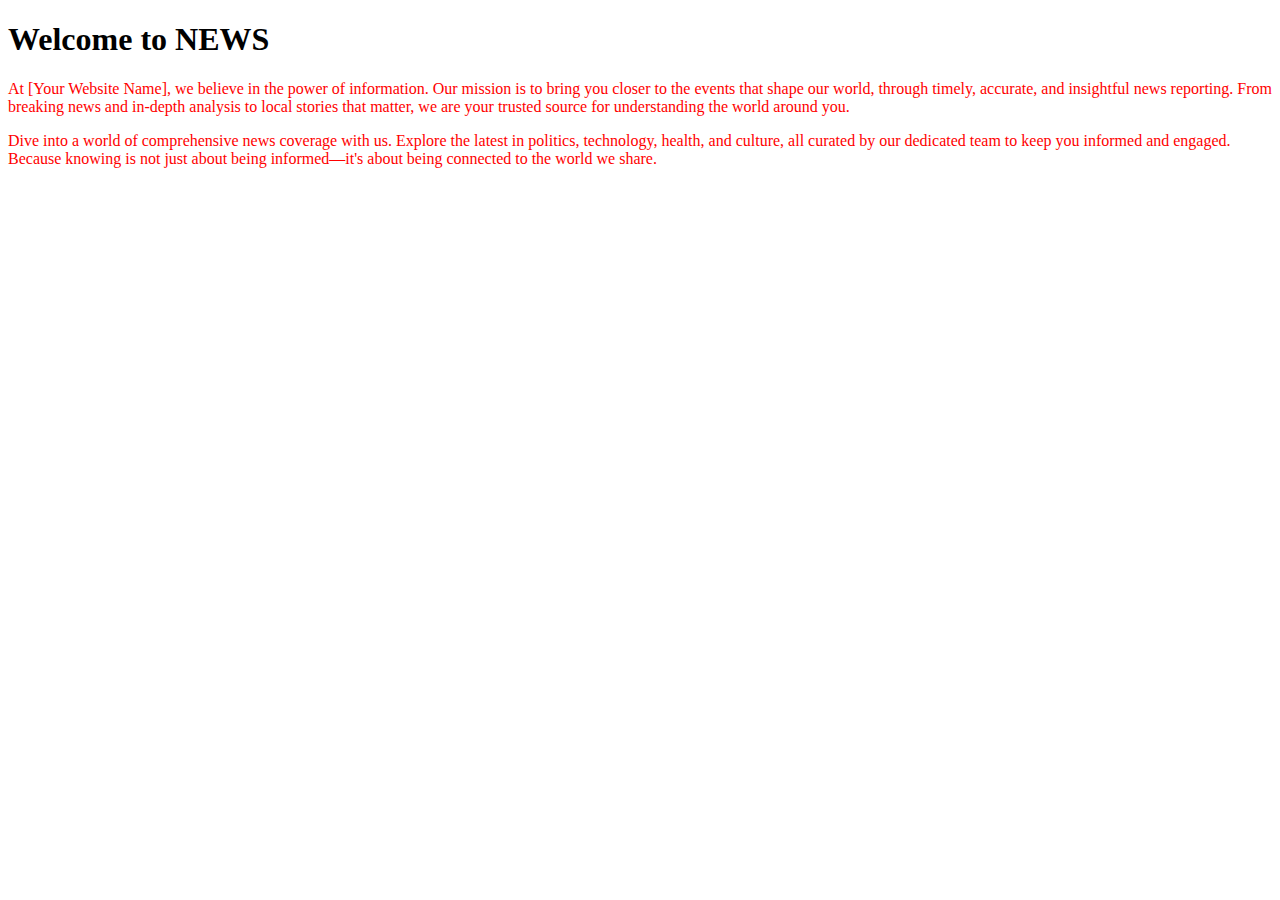
<file: src/index.html>
<!doctype html>
<html lang="en">
 <head>
 <meta charset="utf-8">
 <meta name="viewport" content="width=device-width, initial-scale=1">
 <title>NEWS</title>
 <link rel="stylesheet" href="css/general_styles.css">
 </head>
 <body>
   <h1>Welcome to NEWS</h1> 
   <p>At [Your Website Name], we believe in the power of information. Our mission is to bring you closer to the events that shape our world, through timely, accurate, and insightful news reporting. From breaking news and in-depth analysis to local stories that matter, we are your trusted source for understanding the world around you.</p>
   <p>Dive into a world of comprehensive news coverage with us. Explore the latest in politics, technology, health, and culture, all curated by our dedicated team to keep you informed and engaged. Because knowing is not just about being informed—it's about being connected to the world we share.</p>
 </body>
</html>
</file>
<file: src/css/general_styles.css>
p {
    color: rgb(255, 0, 0);
    }
</file>
